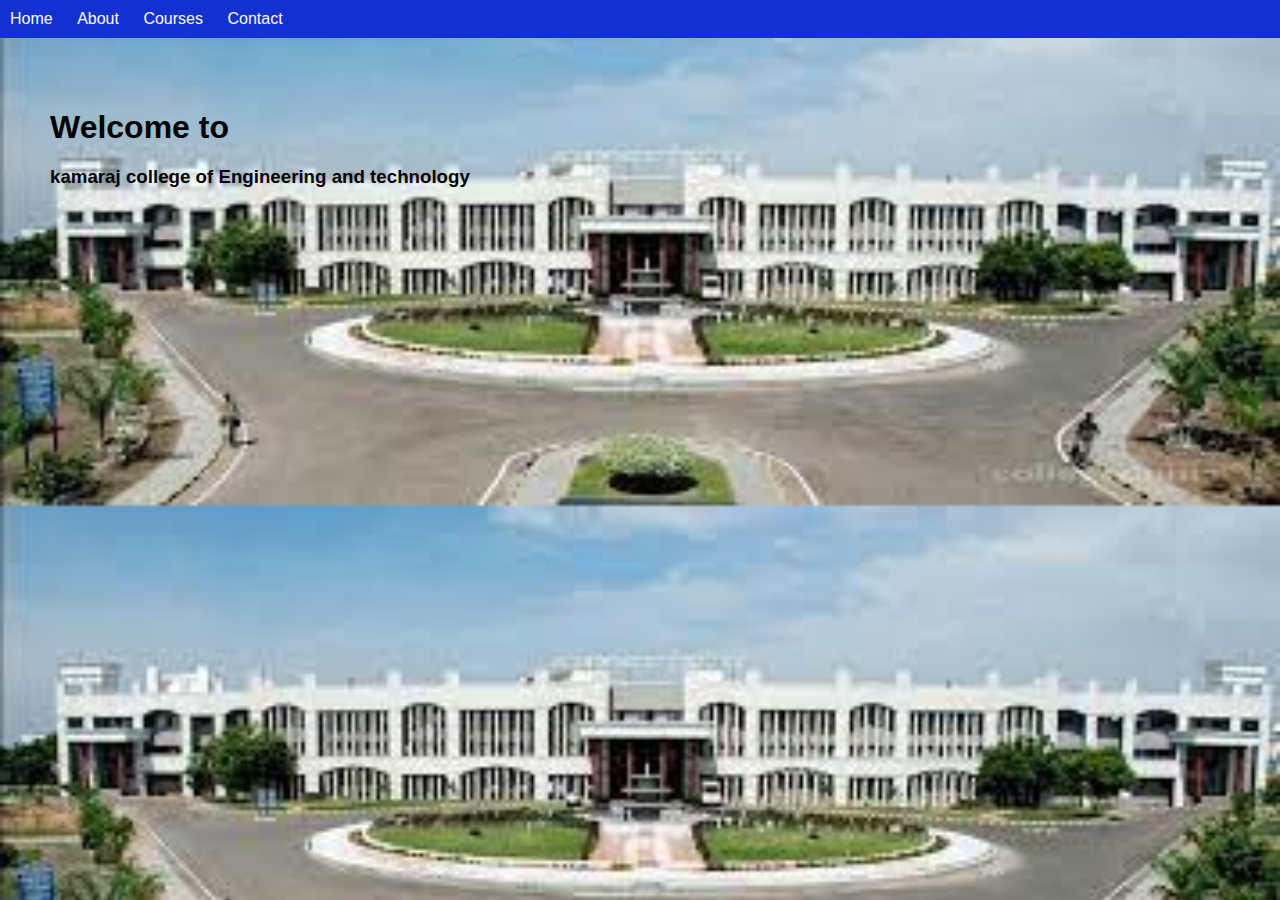
<file: index.html>
<!DOCTYPE html>
<html lang="en">
<head>
<meta charset="UTF-8">
<meta name="viewport" content="width=device-width, initial-scale=1.0">
<title>College Website</title>
<style>
body {
background-image: url("first.jpg" );
background-size: cover;
}
</style>
<link rel="stylesheet" href="style.css">
</head>
<body >
<header>
<nav>
<ul>
<li><a href="index.html">Home</a></li>
<li><a href="about.html">About</a></li>
<li><a href="courses.html">Courses</a></li>
<li><a href="contact.html">Contact</a></li>
</ul>
</nav>
</header>
<section id="home">
<h1>Welcome to </h1>
<h3>kamaraj college of Engineering and technology</h3>
</section>
</body>
</html>
</file>
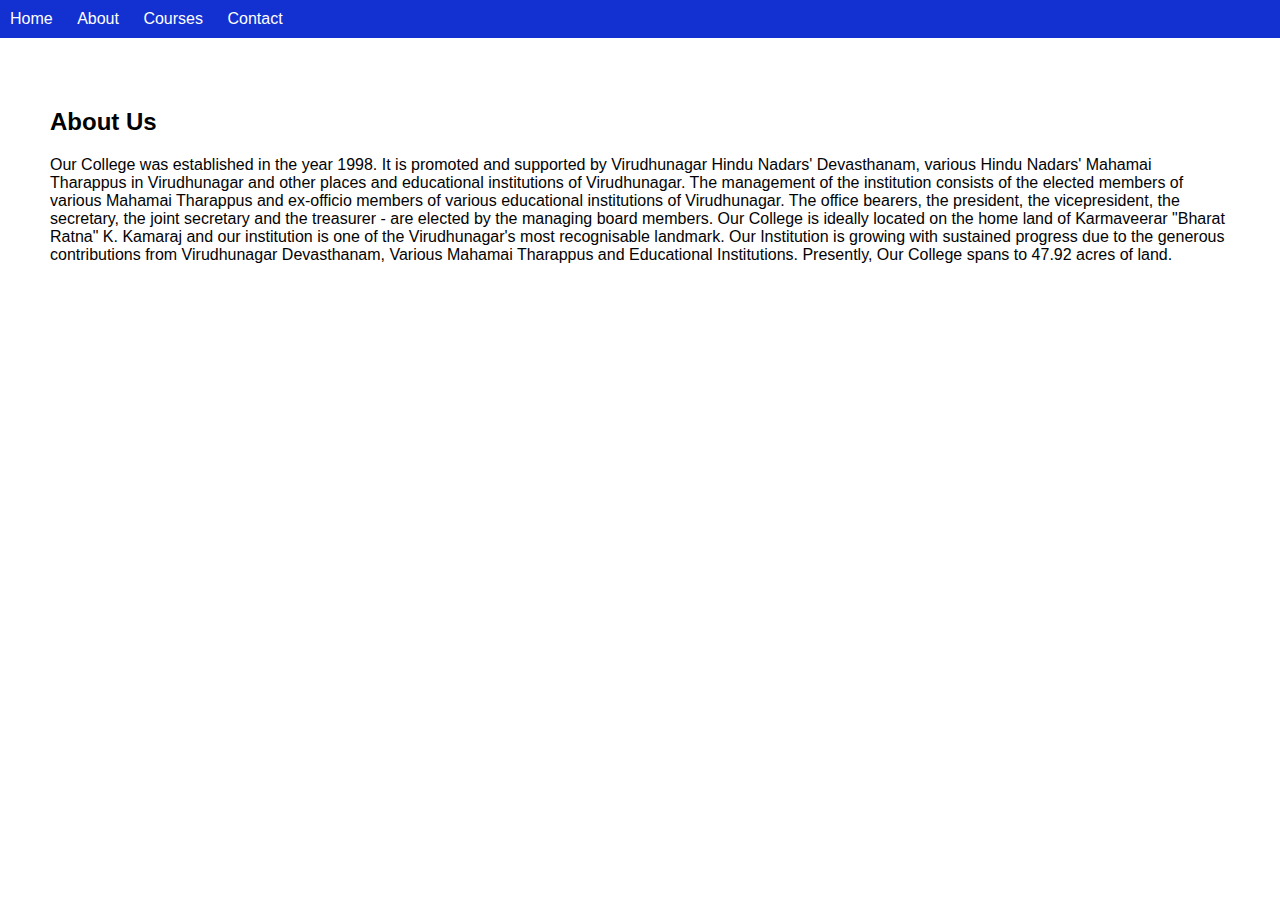
<file: about.html>
<!DOCTYPE html>
<html lang="en">
<head>
<meta charset="UTF-8">
<meta name="viewport" content="width=device-width, initial-scale=1.0">
<title>College Website</title>
<link rel="stylesheet" href="style.css">
</head>
<body>
<header>
<nav>
<ul>
<li><a href="index.html">Home</a></li>
<li><a href="about.html">About</a></li>
<li><a href="courses.html">Courses</a></li>
<li><a href="contact.html">Contact</a></li>
</ul>
</nav>
</header>
<section id="about">
<h2>About Us</h2>
<p> Our College was established in the year 1998. It is promoted and
supported by Virudhunagar Hindu Nadars' Devasthanam, various Hindu Nadars' Mahamai
Tharappus in Virudhunagar and other places and educational institutions of
Virudhunagar. The management of the institution consists of the elected members of
various Mahamai Tharappus and ex-officio members of various educational
institutions of Virudhunagar. The office bearers, the president, the vicepresident, the secretary, the joint secretary and the treasurer - are elected by
the managing board members.
Our College is ideally located on the home land of Karmaveerar "Bharat
Ratna" K. Kamaraj and our institution is one of the Virudhunagar's most
recognisable landmark. Our Institution is growing with sustained progress due to
the generous contributions from Virudhunagar Devasthanam, Various Mahamai Tharappus
and Educational Institutions. Presently, Our College spans to 47.92 acres of land.
</p>
</section>
</body>
</html>
</file>
<file: style.css>
body{
    font-family: Arial, sans-serif;
margin: 0;
}
p{
color: hsl(0, 0%, 1%);
}
header {
background-color: #1330d1;
color: #c74747;
padding: 10px;
}
nav ul {
list-style: none;
padding: 0;
margin: 0;
}
nav ul li {
display: inline;
margin-right: 20px;
}
nav ul li a {
color: #fff;
text-decoration: none;
}
section {
padding: 50px;
h1, h2 {
margin-bottom: 20px;
}
.cta-btn {
display: inline-block;
padding: 10px 20px;
background-color: #007bff;
color: #fff;
text-decoration: none;
border-radius: 5px;
}
.cta-btn:hover {
background-color: #0056b3;
}
form label, form input, form textarea {
display: block;
margin-bottom: 10px;
}
form input, form textarea {
width: 100%;
padding: 10px;
border: 1px solid #ccc;
border-radius: 5px;
}
form button {
background-color: #007bff;
color: #fff;
padding: 10px 20px;
border: none;
border-radius: 5px;
cursor: pointer;
}
form button:hover {
background-color: #0056b3;
}
</file>
